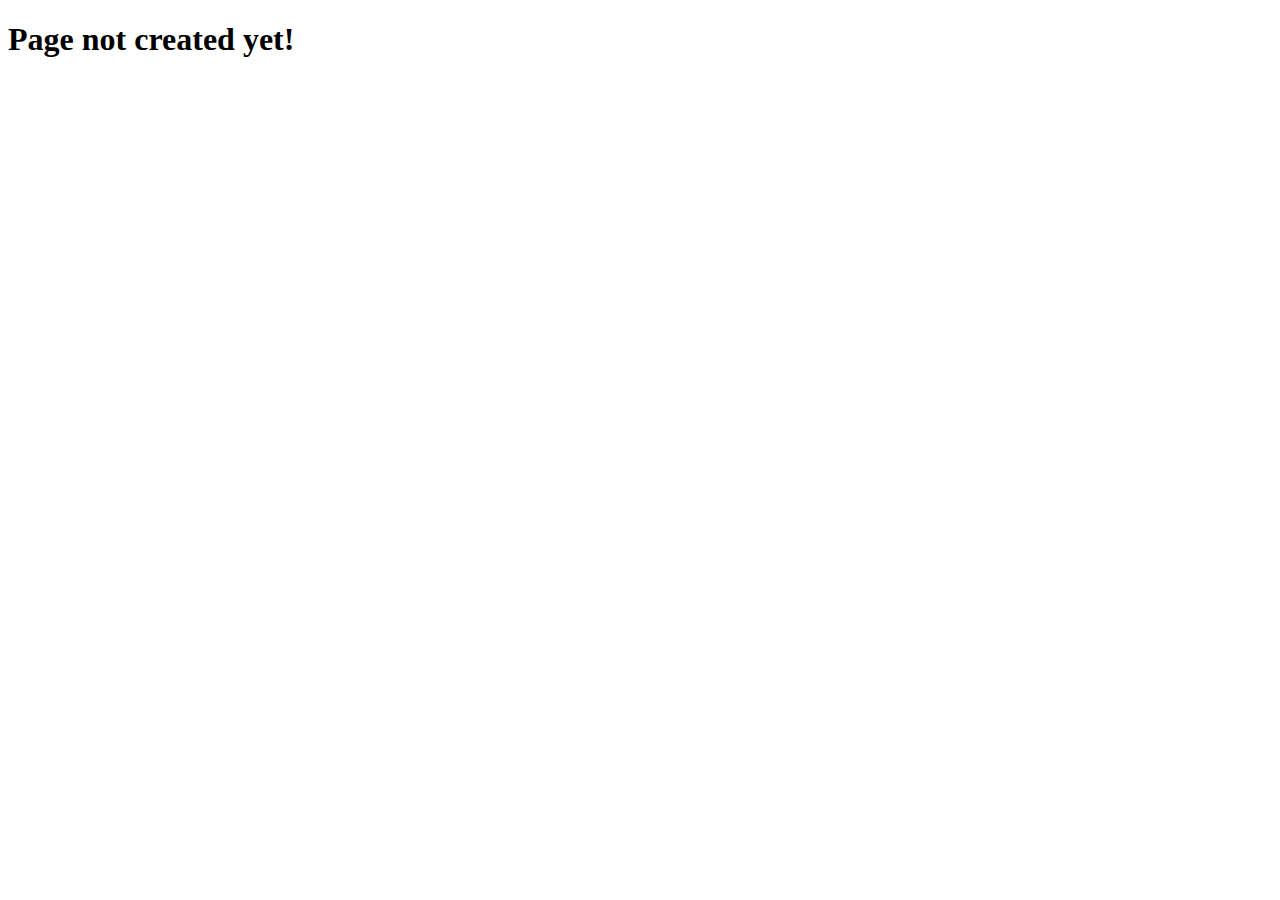
<file: About.html>
<!DOCTYPE html>
<html lang="en">
<head>
    <meta charset="UTF-8">
    <meta name="viewport" content="width=device-width, initial-scale=1.0">
    <title>About</title>
</head>
<body>
    <h1>Page not created yet!</h1>
</body>
</html>
</file>
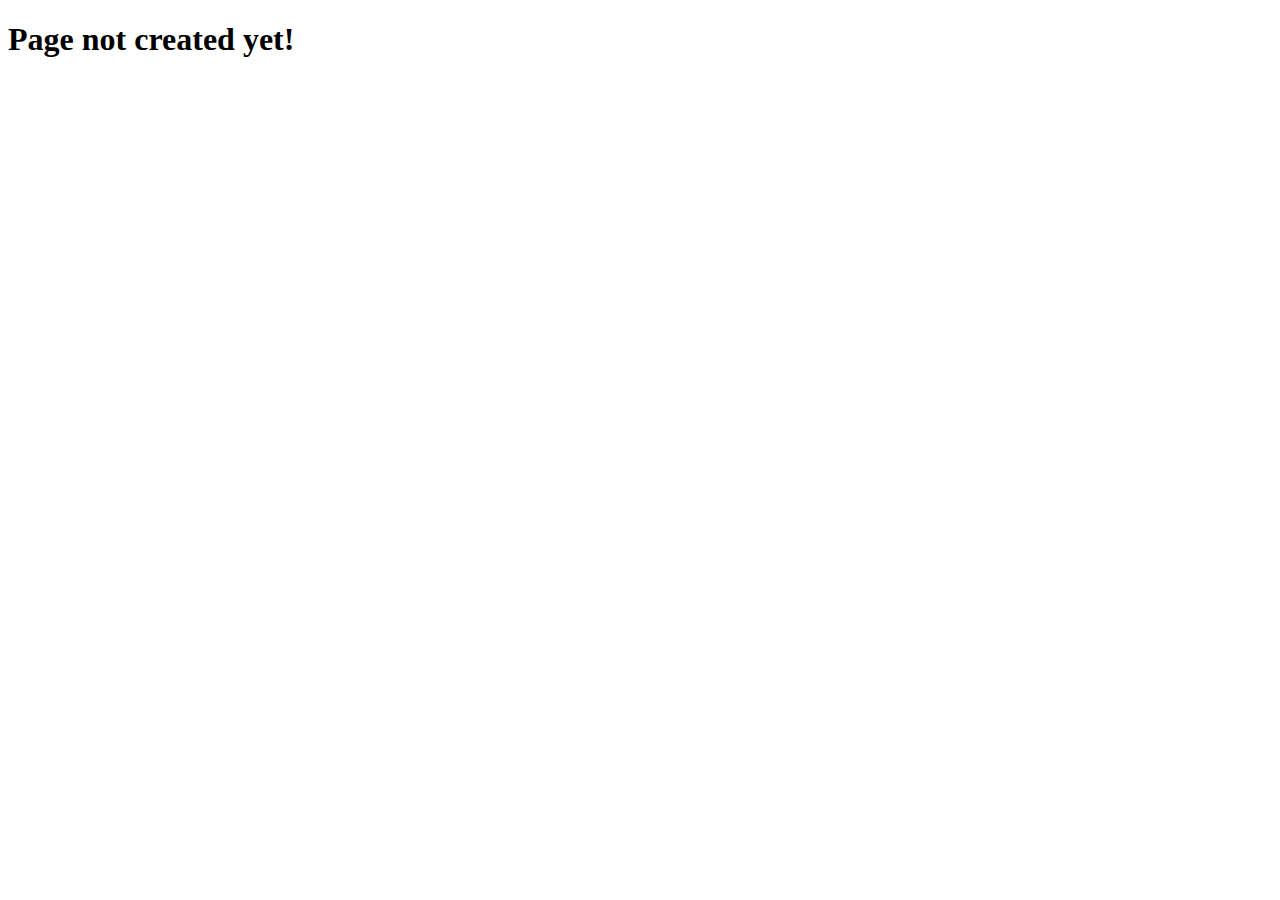
<file: Contact.html>
<!DOCTYPE html>
<html lang="en">
<head>
    <meta charset="UTF-8">
    <meta name="viewport" content="width=device-width, initial-scale=1.0">
    <title>Contact</title>
</head>
<body>
    <h1>Page not created yet!</h1>
</body>
</html>
</file>
